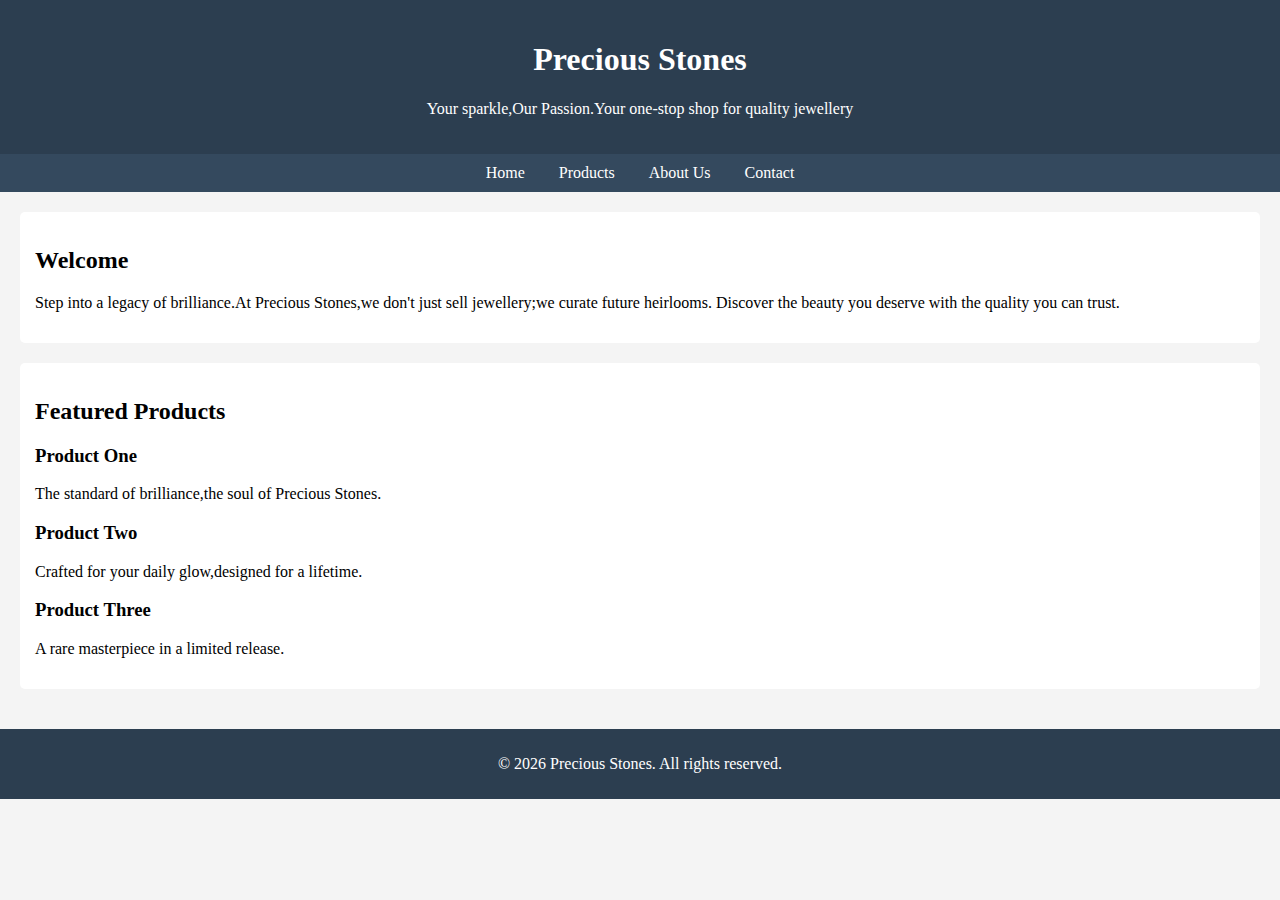
<file: index.html>
<!DOCTYPE html>
<html lang="en">
<head>
     <meta charset="UTF-8">
     <title>Precious Stones</title>
     <link rel="stylesheet" href="style.css">
</head>
<body>

    <!--Header Section-->
    <header>
         <h1>Precious Stones</h1>
         <p>Your sparkle,Our Passion.Your one-stop shop for quality jewellery</p>
    </header>

    <!--Navigation-->
    <nav>
        <a href="#">Home</a>
        <a href="#">Products</a>
        <a href="#">About Us</a>
        <a href="#">Contact</a>
</nav>


    <main>

      <section>
          <h2>Welcome</h2>
          <p>
              Step into a legacy of brilliance.At Precious Stones,we don't just sell jewellery;we curate future heirlooms.
              Discover the beauty you deserve with the quality you can trust.
          </p>
      </section>

      <section>
          <h2>Featured Products</h2>

          <div class="product">
              <h3>Product One</h3>
              <p>The standard of brilliance,the soul of Precious Stones.</p>
          </div>

          <div class="product">
              <h3>Product Two</h3>
              <p>Crafted for your daily glow,designed for a lifetime.</p>
          </div>

          <div class="product">
              <h3>Product Three</h3>
              <p>A rare masterpiece in a limited release.</p>
          </div>
       </section>

    </main>

    <!--Footer-->
    <footer>
       <p>&copy; 2026 Precious Stones. All rights reserved.</p>
    </footer>

</body>
</html>
</file>
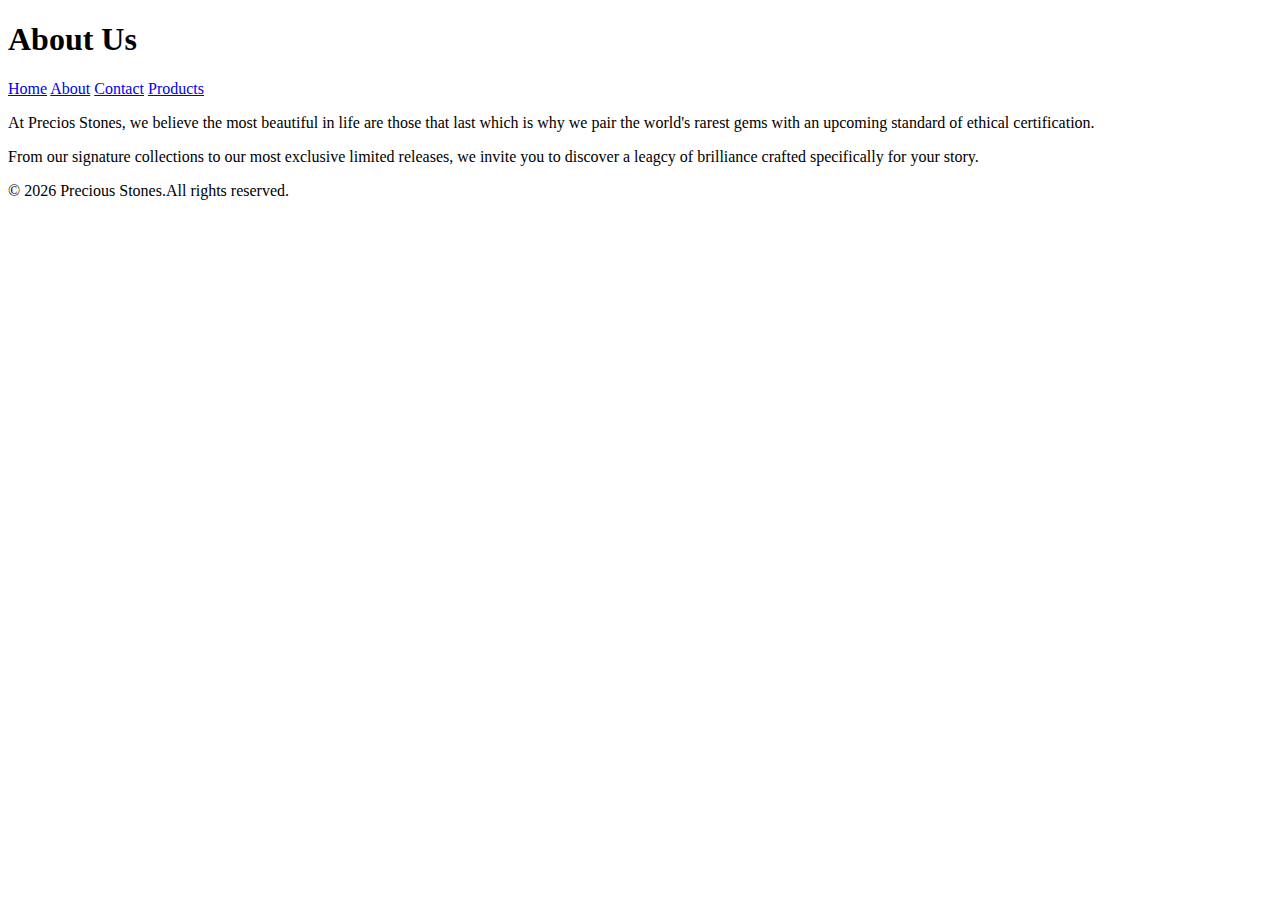
<file: about.html>
<!DOCTYPE html>
<html lang="en">
    <head>
        <meta charset="UTF-8">
        <meta name="viewpoint" content="width=device-width, initial-scale=1.0">
        <title>About Us</title>
    </head>
    <body>
        <header>
            <h1>About Us</h1>
            <nav>
                <a href="index.html">Home</a>
                <a href="about.html">About</a>
                <a href="contact.html">Contact</a>
                <a href="products.html">Products</a>
        
            </nav>
        </header>
            <main>
                <p>At Precios Stones, we believe the most beautiful in life are those that last which is why we pair the world's rarest gems with an upcoming standard of ethical certification.</p>

                <p>From our signature collections to our most exclusive limited releases, we invite you to discover a leagcy of brilliance crafted specifically for your story.</p>
            </main>

            <footer>
                <p>&copy; 2026 Precious Stones.All rights reserved.</p>
            </footer>

</body>
</html>
</file>
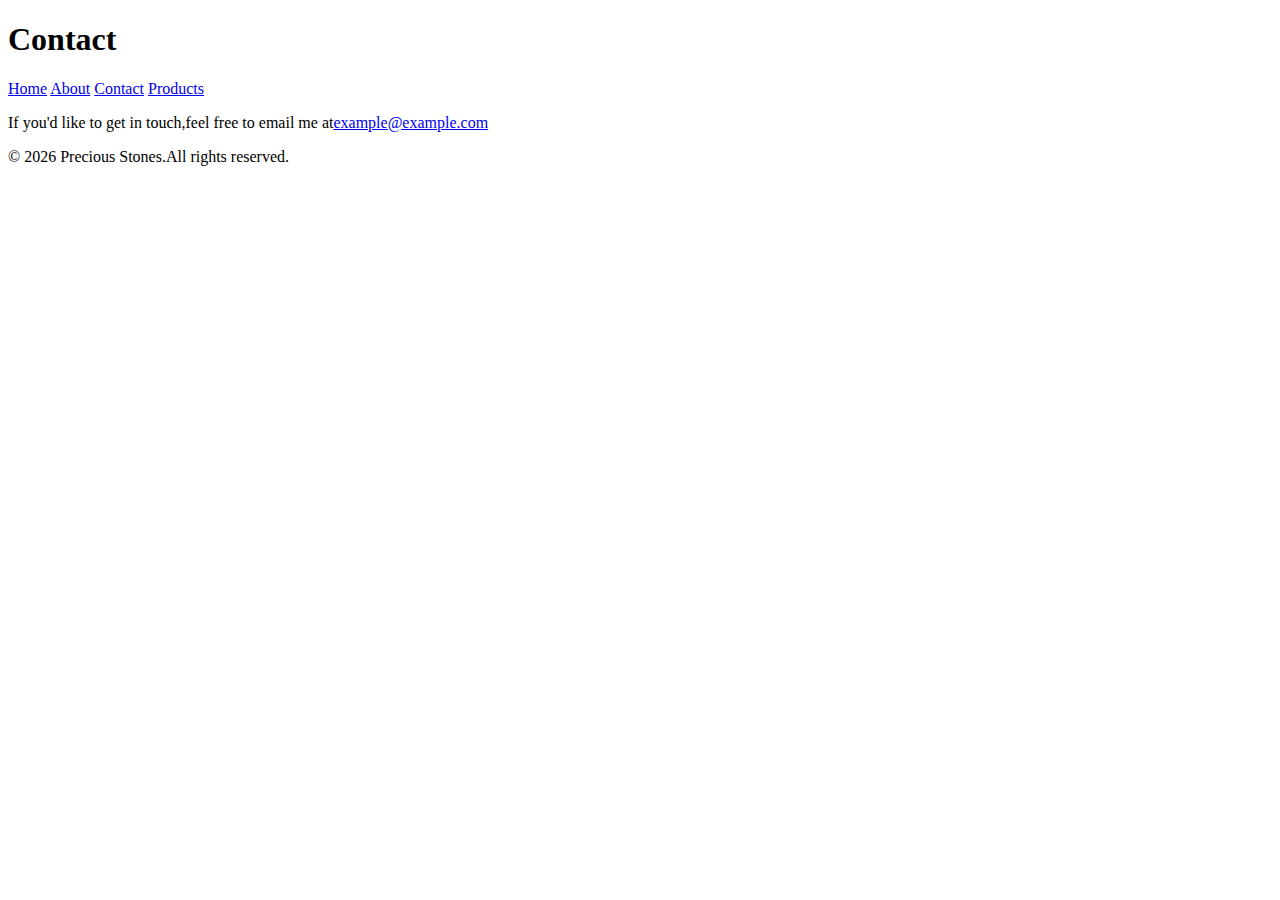
<file: contact.html>
<!DOCTYPE html>
<html lang="en">
<head>
    <meta charset="UTF-8">
    <meta name="viewpoint" content="width-device, initial-scale=1.0">
    <title>Contact</title>
</head>
<body>
    <header>
        <h1>Contact</h1>
        <nav>
            <a href="index.html">Home</a>
            <a href="about.html">About</a>
            <a href="contact.html">Contact</a>
            <a href="products.html">Products</a>
        </nav>
    </header>

    <main>
        <p>If you'd like to get in touch,feel free to email me at<a href="mailto:example@example.com">example@example.com</a></p>
    </main>


    <footer>
        <p>&copy; 2026 Precious Stones.All rights reserved.</p>
    </footer>
</body>
</html>
</file>
<file: style.css>
/*Reset default browser spacing*/
body{
   margin:0;
   font family:Arial,sans-serif;
   background-color:#f4f4f4;
}

/*Header*/
header {
    background-color: #2c3e50;
    color: white;
    padding: 20px;
    text-align: center;
}

/*Navigation*/
nav{
   background-color:#34495e;
   padding:10px;
   text-align:center;
}

nav a {
    color:white;
    text-decoration: none;
    margin:15px;
    foot-weight: bold;
}

nav a;hover{
    text-decoration: underline;
}

/*Main hover*/
main{
    padding: 20px;
}

/*Sections*/
section{
   background-color: white;
   padding:15px;
   margin-bottom: 20px;
   border-radius: 5px;
}

/*Products/
.product{
   border: 1px soliid #ccc;
   padding:10px;
   margin-top:10px;
   border-radius:5px;
}

/*Footer*/
footer{
   background-color: #2c3e50;
   color: white;
   text-align: center;
   padding: 10px;
}
</file>
